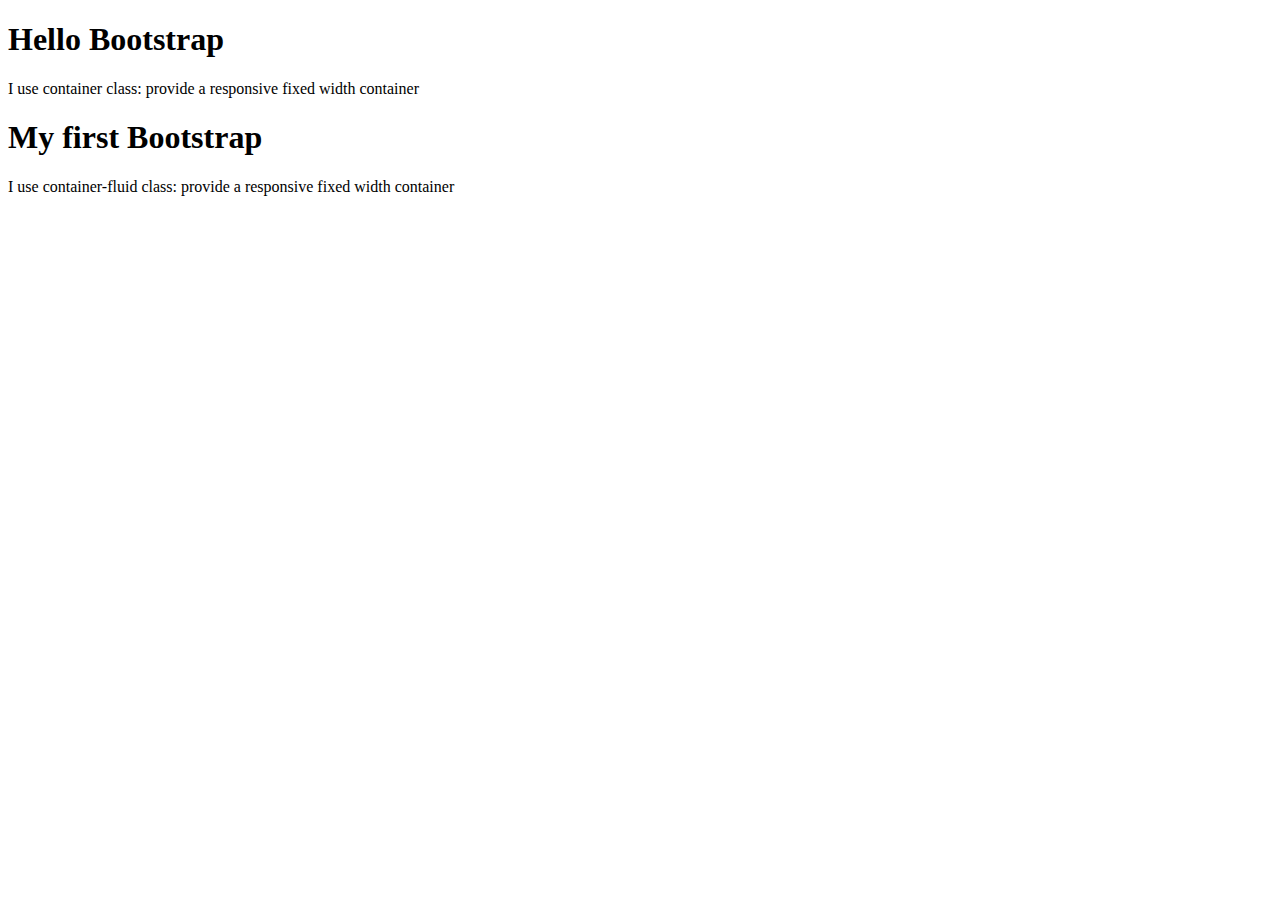
<file: index2.html>
<!DOCTYPE html>
<html lang="en">
<head>
    <meta charset="UTF-8">
    <meta name="viewport" content="width=device-width, initial-scale=1.0">
    <title>My frist Bootstrap</title>
    <!-- Bootstrap is a framework for CSS
         For using Bootstrap I should add extra link, define different sources-->
    <link rel="stylesheet" href="https://cdn.jsdelivr.net/npm/bootstrap@4.6.2/dist/css/bootstrap.min.css" integrity="sha384-xOolHFLEh07PJGoPkLv1IbcEPTNtaed2xpHsD9ESMhqIYd0nLMwNLD69Npy4HI+N" crossorigin="anonymous">
</head>
<body>
    <!--wrap all your content and elements in one or monr containers-->
    <!--div division organize content and divide sections in html file-->
    <!--Container fixed width and it is for design our page more responsive to different screen-->
    <div class="container">
    <H1>Hello Bootstrap</H1>
    <p>I use container class: provide a responsive fixed width container</p> 
    </div>
    <div class="container-fluid">
        <h1>My first Bootstrap</h1>
        <p>I use  container-fluid class: provide a responsive fixed width container</p>
    </div>
</body>
</html>
</file>
